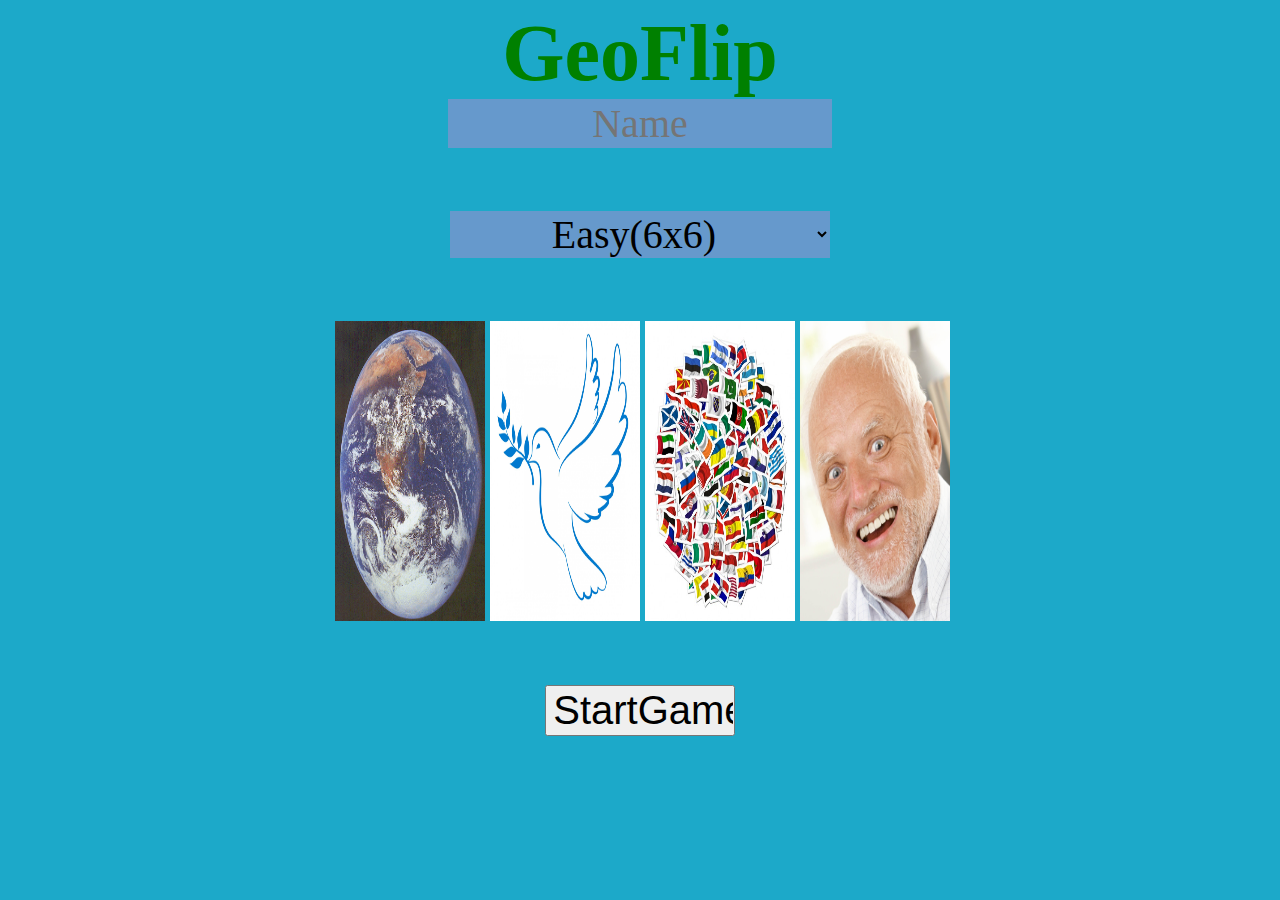
<file: index.html>
<!DOCTYPE html>
<html>
<head>
	<title>GeoFlip</title>
	<meta charset="utf-8">
	<link rel="stylesheet" type="text/css" href="Styles/index.css">
</head>
<body>
	<div id="gameHeader" class="gameHeader">
		<h1>GeoFlip</h1>
		<input id="inputField" type="text" name="playerName" placeholder="Name">		
	</div>

	<div class="timer" id="timer"></div>
	<div class="gameField" id="gameField">

	</div>
	<div id="menu">
		<div class="difficult">
			<select id="diffChoser">
				<option value="6">Easy(6x6)</option>
				<option value="8">Normal(8x8)</option>
				<option value="10">Hard(10x10)</option>
			</select>
		</div>

		<div class="cover" id="cover">
			<img src="Covers/1.png">
			<img src="Covers/2.jpg">
			<img src="Covers/3.jpg">
			<img src="Covers/4.jpg">
		</div>

		<input class="start" type="button" id="StartGame" name="StartGame" value="StartGame">
	</div>

	<script type="text/javascript" src="Scripts/classes.js"></script>
	<script type="text/javascript" src="Scripts/game.js"></script>
	<script type="text/javascript">
		function coverLight(e){
			if(e.target.tagName == 'IMG')
			{
				let images = document.getElementsByClassName('select');
					
				for (i = 0; i < images.length; i++){
					images[i].classList.toggle('select');
				}

				e.target.classList.toggle('select');
				sound.play();
				coverPath = e.target.src;
			}
		}

		function checkInput(e){
			if ((typeof e.target.value == "undefined") || (e.target.value == "") ){
				e.target.placeholder = "Заполнить!";
			}
			Name = e.target.value;
			console.log(e.target.value);
		}

		function checkData(e){
			console.log("Вошли");
			if (Name == ""){
				alert("Вы не ввели имя");
				return;
			}

			if (coverPath == ""){
				alert("Вы не выбрали подложку");
				return;
			}

			StartGame(Name, document.getElementById("diffChoser").value, coverPath);
		}

		var sound = new MediaPlayer(['Zvuk_-_CSHelchek (mp3cut.ru).mp3'], 1);
		let coverPath = "";
		let Name = ""
		let covers = document.getElementById("cover");
		cover.onclick = coverLight;

		document.getElementById("inputField").addEventListener("mouseout", checkInput);
		document.getElementById("StartGame").addEventListener("click", checkData);
	</script>
</body>
</html>
</file>
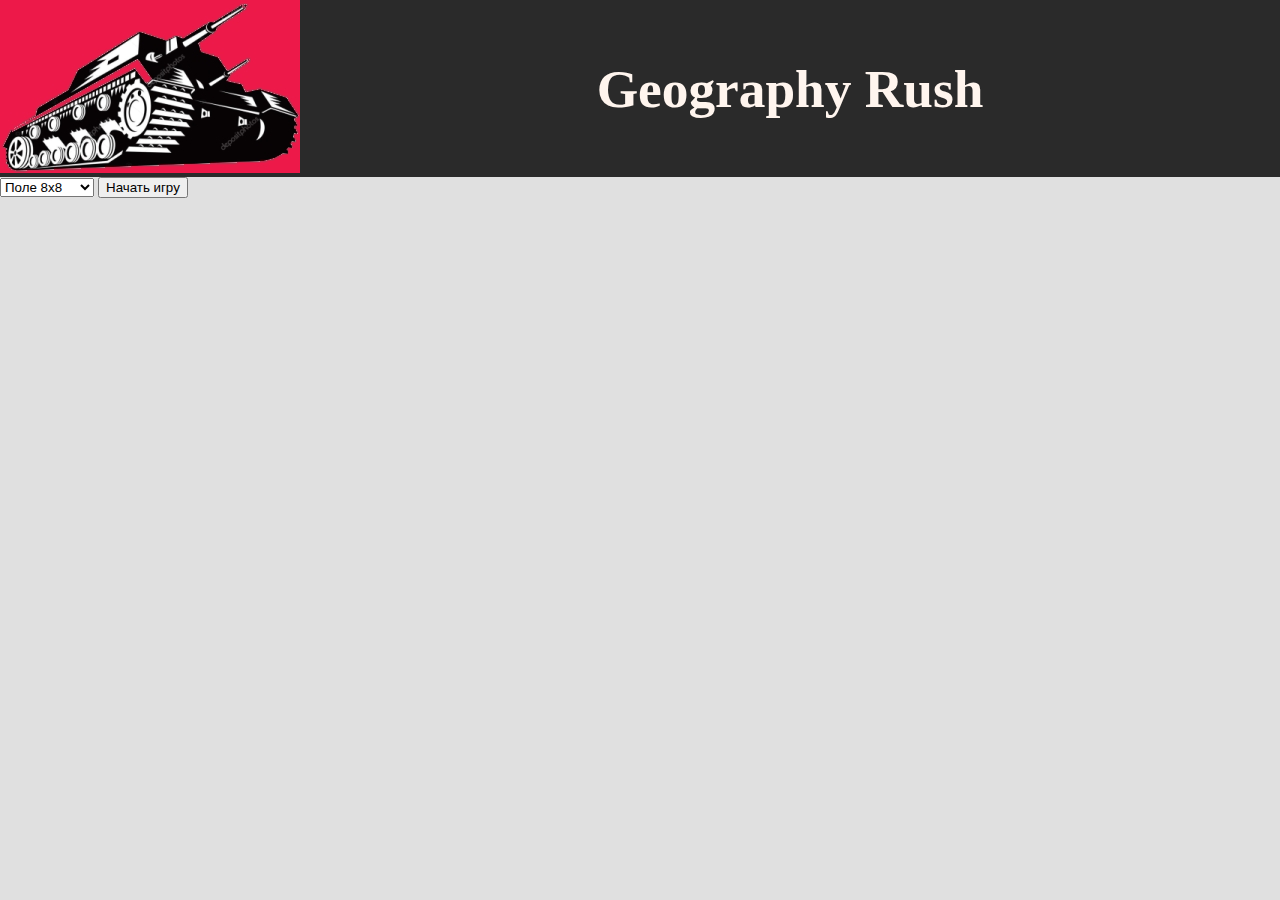
<file: Old/index.html>
<!DOCTYPE html>
<html>
<head>
	<title>Deadly Desert</title>
	<link rel="stylesheet" type="text/css" href="indexStyle.css">
</head>
<body id="body">
	<header class="Header">
		<div class = "siteLogo">
			<img src="mainLogo(r).jpg">
		</div>

		<div class = "siteHeader">
			<h1>Geography Rush</h1>
		</div>
	</header>

	<form action="countryChoser.php" method="Post">
		<select name="field">
			<option value="8">Поле 8х8</option>
			<option value="9">Поле 9х9</option>
			<option value="10">Поле 10х10</option>
		</select>

		<button type="submit">Начать игру</button>
	</form>

	<canvas id="canvas">
		
	</canvas>

<script type="text/javascript">
	//работает с формами выбора
	class FormReader{

	}
	//Этот класс будет описывать карточки
	class Country{

	}

	//Класс, представляющий собой поле для игры
	class Field{

	}
	//Класс, описывающий панель времени
	class Timer{
		constructor(callback, time_interval){
			this.callback = callback;
			this.interval = time_interval ? time_interval:0;
			this.currentTime = this.interval;
			this.timer = document.createElement('span');
			//отрисовка таймера
			this.timer.innerHTML = this.interval;
			//установка его в DOM-модель
			var body = document.getElementById('body');
			body.appendChild(this.timer);
		}

		start(){
			let timeID = setInterval(()=>{
				this.timer.innerHTML = this.currentTime;


				if (this.currentTime == 0)
				{
					clearInterval(timeID);
					this.callback();
				}

				this.currentTime--;
			}, 1000);
		}

		stop(){
			this.currentTime = 0;
		}

		restart(){
			this.currentTime = this.interval;
			this.start();
		}

		get_interval(){
			return this.interval;
		}

		set_interval(time){
			this.interval = time;
		}

		get_callback(){
			return this.callback;
		}

		set_callback(callback){
			this.callback = callback;
		}
	}
	//класс, описывающий работу со звуком
	class MediaPlayer{
		constructor(pathArr, volume, loop){

			console.log("I'm here");
			this.audio = document.createElement('audio');
			this.state = 'stop';

			for (var i = 0; i < pathArr.length; i++)
			{
				var source = document.createElement('source');
				source.src = pathArr[i];
				this.audio.appendChild(source);
			}

			this.audio.volume = volume ? volume : 1;
			this.audio.loop = loop ? loop : "";
		}

		play(){
			this.audio.play();
			this.state = "play";
		}

		pause(){
			this.audio.pause();
		}

		stop(){
			this.audio.pause();
			this.audio.currentTime = 0;
		}

		replay(){
			this.stop();
			this.play();
		}

		get volume(){
			return this.audio.volume;
		}

		set volume(volume){
			this.audio.volume = (volume <= 1)? volume:1;
		}
	}


	let Images = false;

	if (Images)
	{
		var media = new MediaPlayer(['music_main_theme.ogg'], 0.1, "loop");
		var sound = new MediaPlayer(['Zvuk_-_CSHelchek (mp3cut.ru).mp3'], 1);
		let timer = new Timer(() => {sound.play()}, 2);
		//media.stop();
		//sound.play();
		media.play();
		timer.start();
	}
</script>
</body>
</html>
</file>
<file: Styles/index.css>
html{
	background-color: #1ca9c9;
	font-family: NOVA STAMP, Verdana;
	color: green;
}

body{
	justify-content: center;
	position: relative;
}

.select{
	border: solid;
	border-radius: 3px;
	border-color: red;
}

.gameHeader{
	align-self: center;
	display: inline-grid;
	margin: auto;
	width: 100%;
}

.gameHeader h1{
	display: inline-block;
	font-size: 80px;
	margin: auto;
}

.gameHeader input{
	width: 30%;
	margin: auto;
	border:none;
	background-color: #6699cc;
	text-align: center;
	font-family: NOVA STAMP, Verdana;
	font-size: 40px;
}

.difficult{
	padding-top: 5%;
	width: 100%;
}

.difficult select{
	font-family: Verdana;
	margin: auto;
	display: block;
	width: 30%;
	font-size: 40px;
	text-align: center;
	background-color: #6699cc;
	border:none;
}

.cover{
	justify-content: center;
	display: flex;
	padding-top: 5%;
	width: 80%;
	margin: auto;
}
.cover img{
	width: 150px;
	height: 300px;
	margin-left: 5px;
	/*transition: transform 3s linear;*/
}

.start{
	margin: auto;
	display: flex;
	margin-top: 5%;
	width: 15%;
	text-align: center;
	font-size: 40px;
}

.gameField{
	display: none;
	width: 80%;
	margin: auto;
	padding-top: 20px;
}

.gameField img{
	display: inline-block;
	margin: 2px 2px 2px 2px;
	-o-transition: transform 0.5s linear;
	-ms-transition: transform 0.5s linear;
	-moz-transition: transform 0.5s linear;
	-webkit-transition: transform 0.5s linear;
	transition: transform 0.5s linear;
}

.timer{
	display: none;
	background-color: green;
	width: 100%;
	height: 20px;
}
</file>
<file: Old/indexStyle.css>
/*Конец анимации*/
html{
	height:100%;			
	background:#e0e0e0 repeat-x;
}

body{
	font-family: Verdana;
	margin: 0;
}

@media screen and (min-width: 0px){
	h1{
		font-size: 20pt;
	}
}

@media screen and (min-width: 800px){
	h1{
		font-size: 30pt;
	}
}

@media screen and (min-width: 1200px){
	h1{
		font-size: 40pt;
	}
}
/*@media screen and (min-width: 0px) {
    h1 {
        font-size: 10pt;
    }
}*/

h1{
	color: #FFF5EE;
	font-family: Pobeda;
	vertical-align: middle;
}

.Header{
	background-color: #2a2a2a;
	display: flex;
	width: 100%;
	padding: 0%;
	align-items: center;
	justify-content: center;
}

.siteHeader{
	width: 100%;
	text-align: center;
	display: inline-block;
}
.siteLogo{
	-webkit-backface-visibility: hidden;
	width: 300px;
	z-index: 1000;
	display: inline-block;
}
.cards{
	text-align: center;
}
.card{
	width: 400px;
	height: 200px;
	position: relative;
	overflow: hidden;
	display: inline-block;
	margin: 10px 10px 10px 10px;
}

@media screen and (min-width: 0px)
{
	.card{
		margin-left: 0;
		margin-right: 0;
	}
}

@media screen and (min-width: 820px)
{
	.card{
		margin-left: 40px;
		margin-right: 40px;
	}
}

@media screen and (min-width: 1200px)
{
	.card{
		margin-left: 20px;
		margin-right: 20px;
	}
}
.card img {
		width: 100%;
		height: 100%;
	}

.card .caption {
  background-color: #666;
  background-image: linear-gradient(-123deg, #2d363d 0%, #677274 20%, #7a8485 28%, #9d9c98 61%, #c3b5a8 100%);
  color: #fff;
  position: absolute;
  text-align: center;
  width: 100%;
  padding-bottom: 10px;
  transition: all 1s;
  transform: translateY(0%);
}

.card:hover .caption {
	transform: translateY(-100%);
}

.cardLink{
	position: absolute;
	top:0;
	right: 0;
	bottom: 0;
	left: 0;
}

.footer{
	background-color: #2a2a2a;
	text-align: center;
	color:#FFF5EE;
}

.footer a{
    text-decoration: none;
    color:#FFF5EE;
}

.footer a:hover{
	font-style: italic;
}

.footer div{
	
	font-family: Pobeda; 
}

.lol:hover{
	font-size: 50px;
}
</file>
